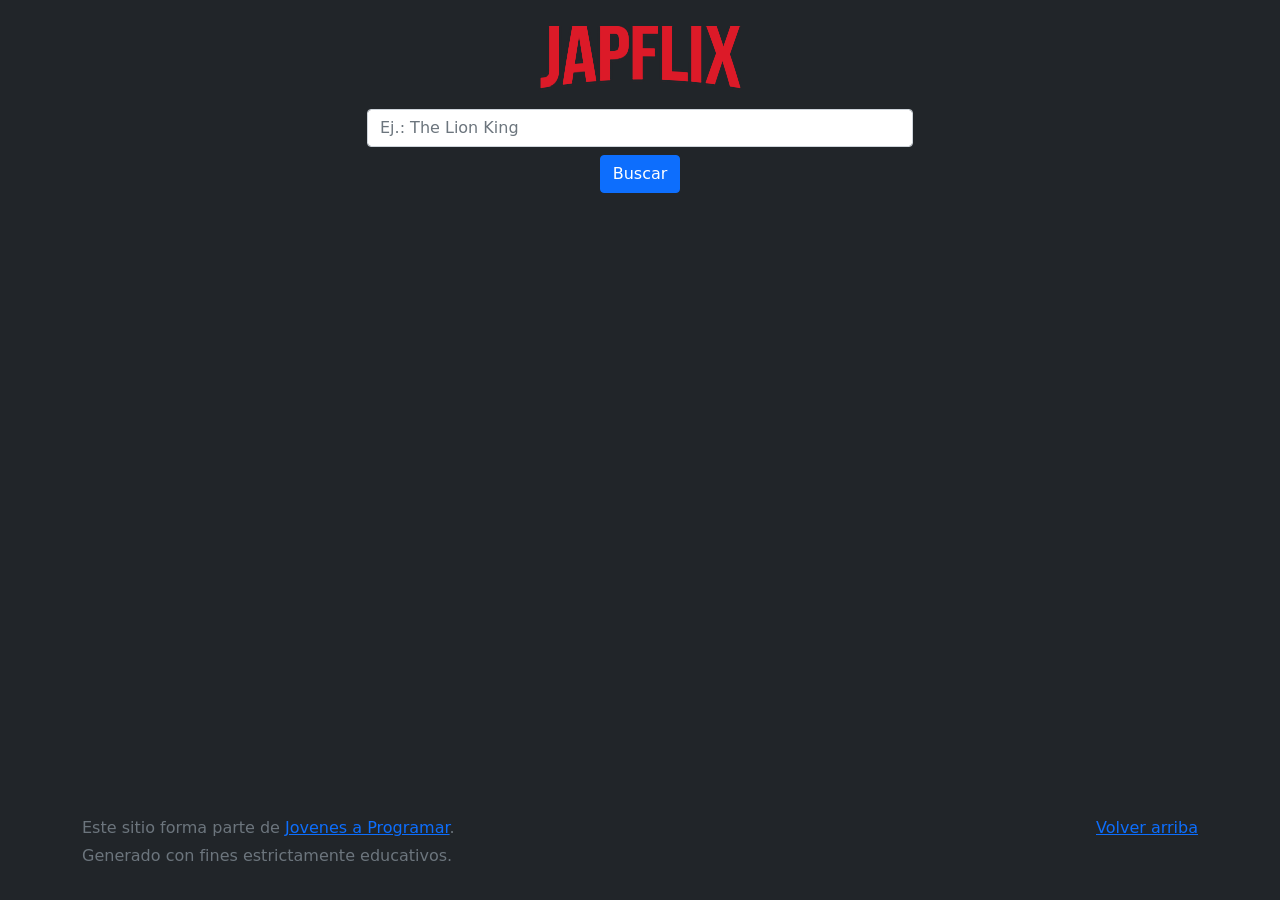
<file: JAPFLIX/index.html>
<!doctype html>
<html lang="es">

<head>
  <meta charset="utf-8">
  <meta name="viewport" content="width=device-width, initial-scale=1">
  <title>Japflix</title>

  <link href="css/bootstrap.min.css" rel="stylesheet">
  <link rel="stylesheet" href="https://cdnjs.cloudflare.com/ajax/libs/font-awesome/4.7.0/css/font-awesome.min.css">
  <link rel="stylesheet" href="css/style.css">

</head>

<body class="bg-dark">
  <main>
    <div class="text-center container">
      <div class="row py-lg-3">
        <div class="col-lg-6 col-md-8 mx-auto">
          <h1 class="fw-light"><img src="img/japflix.png" alt=""></h1>
          <input type="search" class="form-control" name="buscar" id="inputBuscar" placeholder="Ej.: The Lion King">
          <button class="btn btn-primary m-2" id="btnBuscar">Buscar</button>
        </div>
      </div>
    </div>

    <div class="album">
      <ul class="list-group container" id="lista">
      </ul>
    </div>
  </main>

  <footer class="text-muted py-3">
    <div class="container">
      <p class="float-end mb-1">
        <a href="#">Volver arriba</a>
      </p>
      <p class="mb-1">Este sitio forma parte de <a href="https://jovenesaprogramar.edu.uy/" target="_blank">
          Jovenes a Programar</a>.
      <p class="mb-1">Generado con fines estrictamente educativos.</p>
    </div>
  </footer>

  <script src="js/bootstrap.bundle.min.js"></script>
  <script src="js/main.js"></script>

</body>

</html>
</file>
<file: JAPFLIX/css/style.css>
.img-card-fit {
    object-fit: cover;
    width: 100%;
    height: auto;
}

.img-cont {
    height: 200px;
    overflow: hidden;
    background-color: beige;
}

.card-content{
    height: 150px;
    overflow: auto;
}

main {
    min-height: calc(100vh - 100px);
  }

.checked{
    color: orange;
}

.offcanvas-top{
    height: fit-content;
}
</file>
